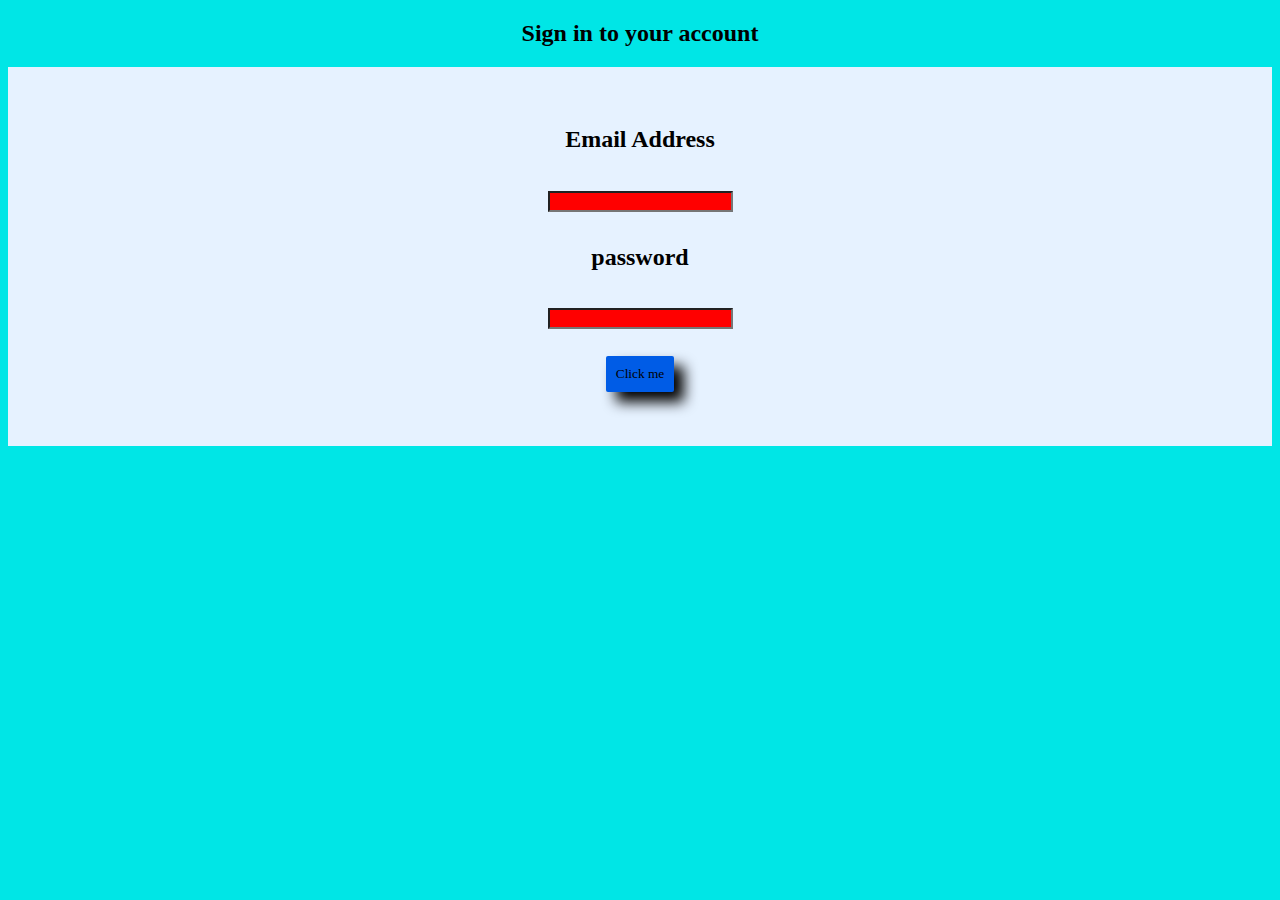
<file: index.html>
<!DOCTYPE html>
<html lang="en">
<head>
    <script src="js/log_in_project.js"></script>
    <link rel="stylesheet" href="css/log_in_project.css">
    <script src="https://ajax.googleapis.com/ajax/libs/jquery/3.5.1/jquery.min.js"></script>
    <meta charset="UTF-8">
    <meta name="viewport" content="width=device-width, initial-scale=1.0">
    <title>Document</title>
</head>
<body>
    <div id = "shaniw"><h2>Sign in to your account<h2/> <div/>
        <div id = "hi">
    <br>
     
          
          
     <div id ="login"  >
   <h4>Email Address</h4><input id = "email1" required>
   <h4>password</h4><input id = "password1" required>  
     <br>
       <br>
     <button id="shanj" onclick="myFunction()">Click me</button>
     </div>
    
          <br>
          <br>
          
</div>
          
</body>
</html>
</file>
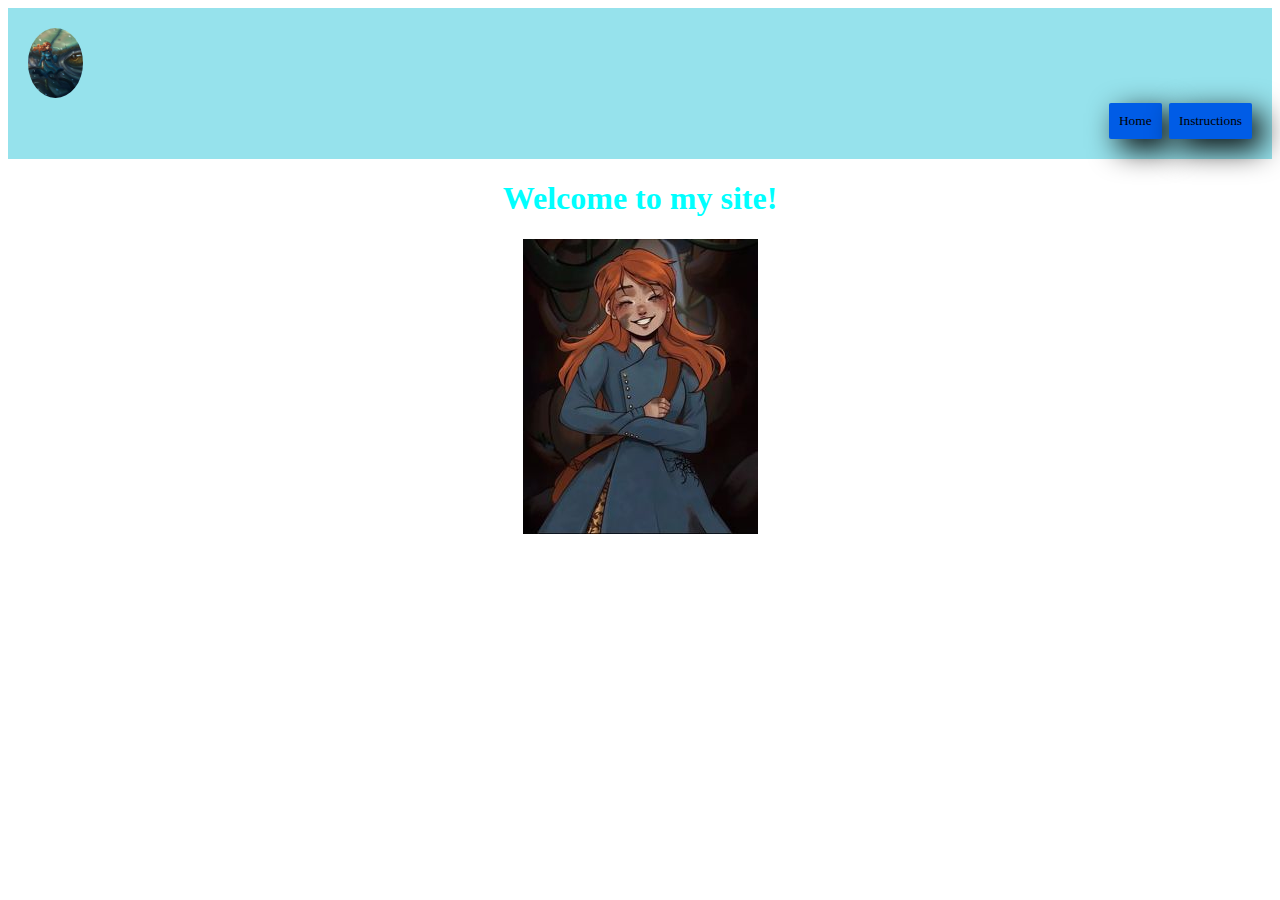
<file: html/home_page.html>
<!DOCTYPE html>
<html lang="en">
<head>
    <link rel="stylesheet" type ="text/css" href="../css/home_page.css">
    <meta charset="UTF-8">
    <meta name="viewport" content="width=device-width, initial-scale=1.0">
    <title>Document</title>
    
</head>
<body>
    <div id = "header"> <img  id="logo" src="../imges/שאלאןן.jpg" alt="Image"> <button id="shane" onclick="logIn()">Home</button>
        <button id="shane" onclick="signIn()">Instructions</button></div>
    <div id="1" style="text-align:center">
        <h1 id="hi">Welcome to my site!</h1>
       <img src="../imges/שאלאן.jpg" alt="Image">  
      </div>
</body>

</html>
</file>
<file: css/log_in_project.css>
body{
    background-color:#00e6e6;
  }
  
  #shaniw{
    text-align:center;
  }
  
  #hi{
    
    background-color:#e6f2ff;
  }
  
  #shanj{ 
    background-color:#005ce6;
    padding: 10px;
    font-family: 'Dancing Script', cursive;
    border: 0;
    border-radius:2px;
    box-shadow:  10px 10px 14px ;
   
  }
  
  
  input:required {
    background-color: pink;
  }
  
  input:invalid {
    background-color: red;
  }
</file>
<file: css/home_page.css>
body {
    background-image: url("https://i.pinimg.com/564x/d7/6c/fd/d76cfd8efcaeddf53d67102c8fef4636.jpg");
    background-size: cover;
}


h1{
    color: rgb(0, 255, 255);
}

#header{
    
    position: sticky;
    top: 0;
    padding: 20px;
    text-align: right;
    background: #96e2ec;
    color: rgb(5, 84, 116);
    font-size: 30px
}

#shane{
    background-color:#005ce6;
    padding: 10px;
    font-family: 'Dancing Script', cursive;
    border: 0;
    border-radius:2px;
    box-shadow:  10px 10px 30px ;
    top: 10px;
    right: 20px;
}

#logo{
    height:70px ;
    width: 55px;
    display: flex;
    border-radius:70%;
}
</file>
